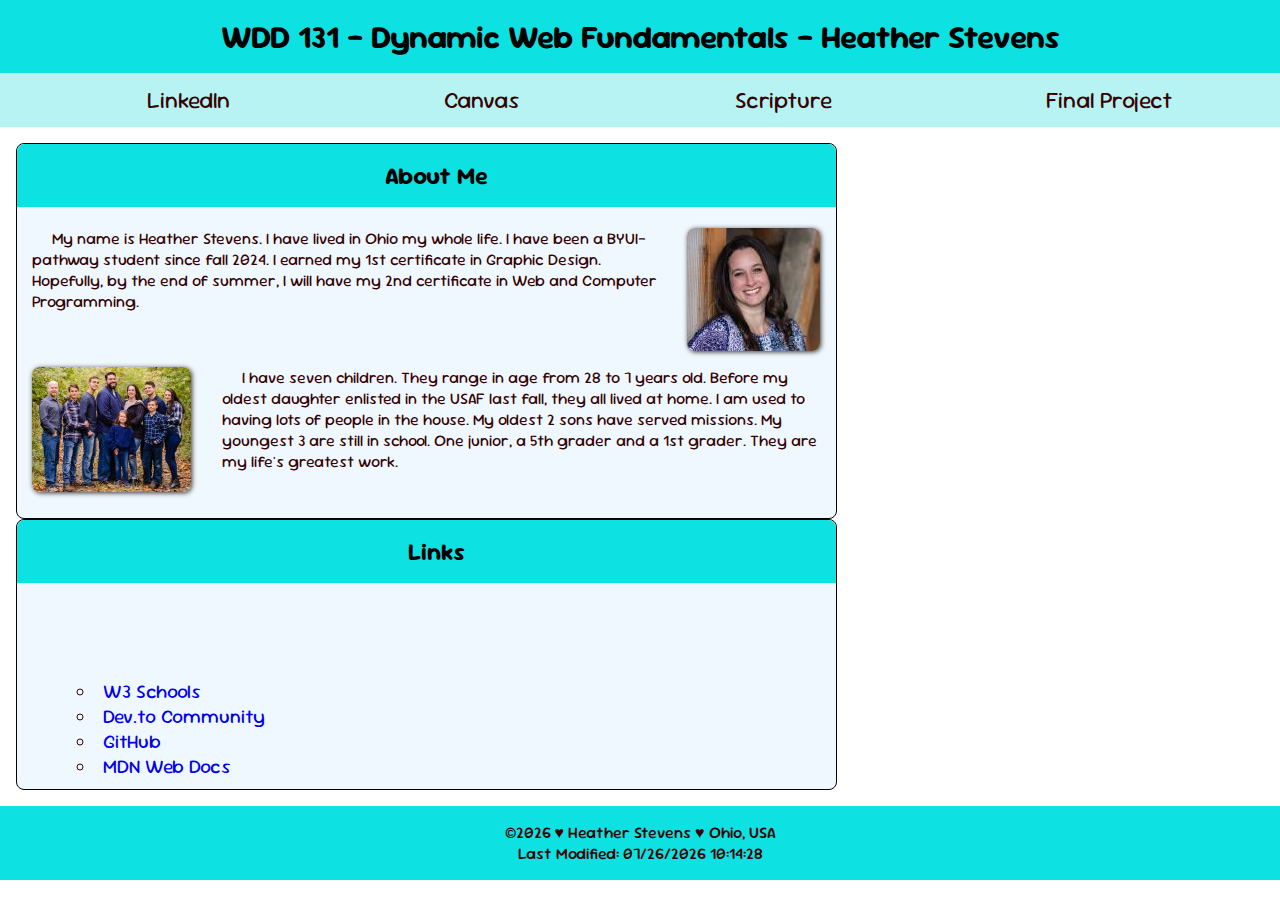
<file: index.html>
<!DOCTYPE html>
<html lang="en-US">

<head>
    <meta charset="UTF-8">
    <meta name="viewport" content="width=device-width, initial-scale=1.0">
    <title>WDD 131 - Dynamic Web Fundamentals - Heather Stevens</title>
    <meta name="author" content="Heather Stevens">
    <meta name="description" content="This is the WDD 131 Home Page for Heather Stevens">
    <link rel="stylesheet" href="styles/base.css">
    <link rel="preconnect" href="https://fonts.googleapis.com">
    <link rel="preconnect" href="https://fonts.gstatic.com" crossorigin>
    <link href="https://fonts.googleapis.com/css2?family=Sour+Gummy:ital,wght@0,100..900;1,100..900&display=swap"
        rel="stylesheet">
    <script src="scripts/getdates.js" defer></script>
</head>

<body>
    <header>
        <h1>WDD 131 - Dynamic Web Fundamentals - Heather Stevens</h1>
        <nav>
            <ul class="navigation">
                <li><a href="https://www.linkedin.com/" class="active">LinkedIn</a></li>
                <li><a href="https://byupw.instructure.com/" class="active">Canvas</a></li>
                <li><a href="https://www.churchofjesuschrist.org/study/scriptures/dc-testament/dc/93?lang=eng"
                        class="active">Scripture</a></li>
                <li><a href="" class="active">Final Project</a></li>
            </ul>
        </nav>
    </header>
    <main>   
        <div class="row">
            <section class="card right">
                <div class="aboutMe">
                    <h2>About Me</h2>
                    <br>
                    <div class="content_top">
                        <p>My name is Heather Stevens. I have lived in Ohio my 
                        whole life. I have been a BYUI-pathway student since
                        fall 2024. I earned my 1st certificate in Graphic Design.
                        Hopefully, by the end of summer, I will have my 2nd certificate 
                        in Web and Computer Programming.</p>
                        <img src="images/me_3.jpg" alt="picture of me">
                    </div>
                    <div class="content_bottom">
                        <img src="images/fam.jpg" alt="picture of my family">
                        <p>I have seven children. They range in age from 28 to 7 years old.
                            Before my oldest daughter enlisted in the USAF last fall, 
                            they all lived at home. I am used to having lots of people in the 
                            house. My oldest 2 sons have served missions. My youngest 3 are still 
                            in school. One junior, a 5th grader and a 1st grader. They are my
                            life's greatest work.  
                        </p> 
                    </div>
                </div>
            </section>
            <section class="card left">
                <div class="links">
                    <h2>Links</h2>
                    <ul> 
                        <li><a href="https://www.w3schools.com/" class="active">W3 Schools</a></li>
                        <li><a href="https://dev.to/" class="active">Dev.to Community</a></li>
                        <li><a href="https://github.com/" class="active">GitHub</a></li>
                        <li><a href="https://developer.mozilla.org/en-US/" class="active">MDN Web Docs</a></li>
                    </ul>
                </div>
            </section> 
        </div>
    </main>
    <footer>
        <p><span>&copy;</span><span id="currentyear"></span> &#9829; Heather Stevens &#9829; Ohio, USA</p>
        <p>Last Modified: <span id="lastModified"></span></p>
    </footer>
</body>

</html>
</file>
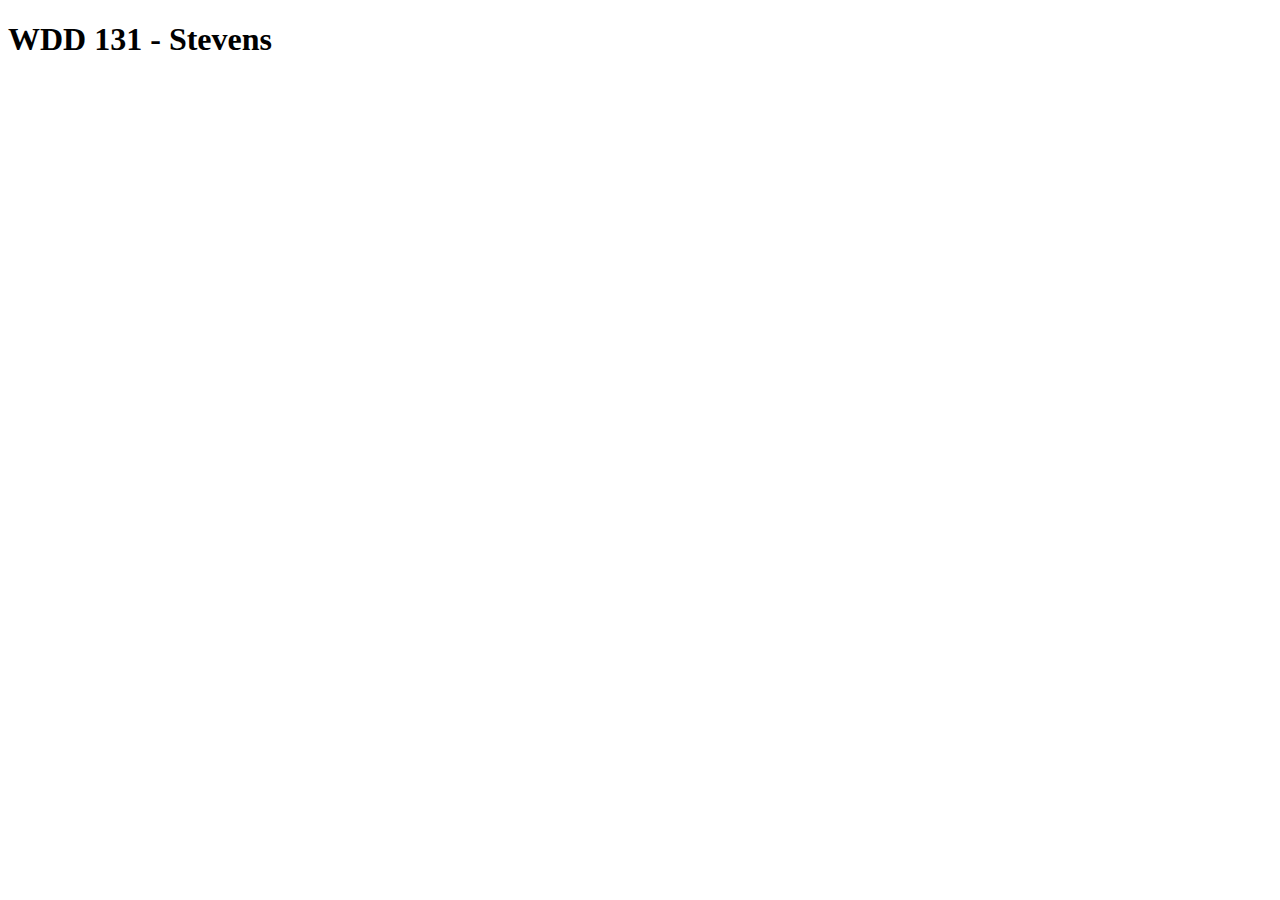
<file: intro/index.html>
<!DOCTYPE html>
<html lang="en">
<head>
    <meta charset="UTF-8">
    <meta name="viewport" content="width=device-width, initial-scale=1.0">
    <title>WDD 131</title>
</head>
<body>
    <h1>WDD 131 - Stevens</h1>
</body>
</html>
</file>
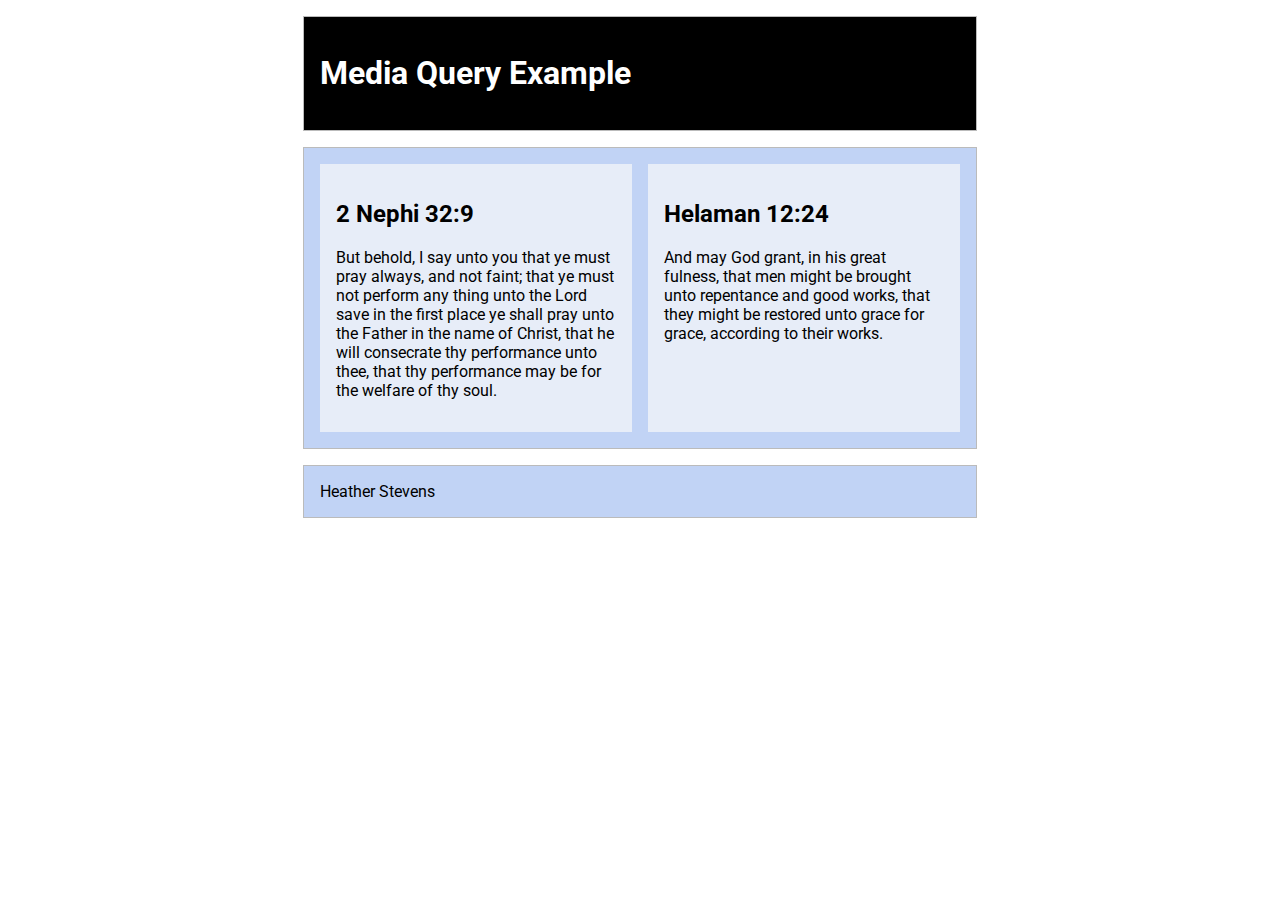
<file: week02/media-query.html>
<!DOCTYPE html>
<html lang="en">
<head>
    <meta charset="UTF-8">
    <meta name="viewport" content="width=device-width, initial-scale=1.0">
    <title>WDD 131 - Media Query Example</title>
    <meta name="description" content="Media Query learning activity example page.">
    <meta name="author" content="Heather Stevens">
    <link rel="preconnect" href="https://fonts.googleapis.com">
    <link rel="preconnect" href="https://fonts.gstatic.com" crossorigin>
    <link href="https://fonts.googleapis.com/css2?family=Roboto&display=swap" rel="stylesheet">  
    <link rel="stylesheet" href="styles/media-query.css">
    <link rel="stylesheet" href="styles/media-query-large.css">
</head>
<body>
    <header>
        <h1>Media Query Example</h1>
    </header>
    <main>
        <section>
            <h2>2 Nephi 32:9</h2>
            <p>But behold, I say unto you that ye must pray always, and not faint;
                that ye must not perform any thing unto the Lord save in the first 
                place ye shall pray unto the Father in the name of Christ, that he 
                will consecrate thy performance unto thee, that thy performance may 
                be for the welfare of thy soul.
            </p>
        </section>
        <section>
            <h2>Helaman 12:24</h2>
            <p>And may God grant, in his great fulness, that men might be brought
                unto repentance and good works, that they might be restored unto 
                grace for grace, according to their works.
            </p>
        </section>
    </main>
    <footer>Heather Stevens</footer>
</body>
</html>
</file>
<file: styles/base.css>
* {
    margin: 0;
    box-sizing: border-box;
}
body {
    font-family: "Sour Gummy", sans-serif;
    font-style: normal;
    font-variation-settings:
        "wdth" 100;
    display: grid;
    grid-template: auto 1fr auto/ auto 1fr auto;
}
header {
    grid-column: 1/4;
    background-color: rgb(13, 225, 225);
}
h1 {
    padding: 1rem;
    text-align: center;
}
h2 {
    display:block;
    background-color: rgb(13, 225, 225);
    padding: 1rem;
    text-align: center;
    border-top-left-radius: 8px;
    border-top-right-radius: 8px;
}
nav {
    background-color: rgb(184, 243, 243);
}
.navigation {
    list-style: none;
    display: flex;
    flex-wrap: wrap;
    align-items: center;
}
.navigation li {
    flex: 1 1 auto;
}
nav a {
    display: block;
    text-decoration: none;
    text-align: center;
    padding: 0.75rem;
    font-weight: 400;
    font-size: larger;
    color: rgb(53, 3, 3)
}
.navigation a:hover {
    font-weight: 700;
    text-decoration: underline;
    text-decoration-color: rgb(154, 9, 9);
    color:rgb(154, 9, 9);
}
main {
    display: grid;
    grid-column-gap: 1rem;
    grid-template-columns: 2fr 1fr;
    grid-column: 1/4;
    grid-template-rows: auto;
    margin: 1rem;   
}
.card {
    background-color: aliceblue;
    border-radius: 8px;
    border: 1px solid;
    text-indent: 20px;
    padding-bottom: 10px;;
}
.content_top {
    display: grid;
    grid-template-columns: auto 1fr;
    gap: 15px;
    padding-left: 15px;
    font-weight: 400;
    color:rgb(53, 3, 3);
}
.content_top > img {
    float: right;
    margin-bottom: 1rem;
    margin-right: 1rem;
    border-radius: 8px;
    box-shadow: rgb(51, 51, 51) 1px  1px 5px;
}
.content_bottom {
    display: grid;
    grid-template-columns: auto 1fr ;
    gap: 15px;
    padding-left: 15px;
    padding-right: 10px;
    font-weight: 400;
    color:rgb(53, 3, 3);
}
.content_bottom > img {
    float: left;
    margin-bottom: 1rem;
    margin-right: 1rem;
    border-radius: 8px;
    box-shadow: rgb(51, 51, 51) 1px  1px 5px;
}
.links ul {
    padding-top: 6rem;
}
ul {
    list-style-position: inside;
    list-style-type: circle;
    font-weight: 400;
    font-size: larger;
    color:rgb(53, 3, 3);
}
ul a {
    text-decoration: none; 
}
ul a:hover {
    font-weight: 700;
    text-decoration: underline;
    text-decoration-color: rgb(154, 9, 9);
    color:rgb(154, 9, 9); 
}
footer {
    grid-column: 1/4;
    background-color: rgb(13, 225, 225);
    color:rgb(53, 3, 3);
    font-weight: 500;
    text-align: center;
    padding: 1rem;
}
</file>
<file: week02/styles/media-query.css>
body {
  font-family: "Roboto", sans-serif;
}
header, main, footer {
    max-width: 640px;
    margin: 1rem auto;
    border: 1px solid #bbb;
    padding: 1rem;
    background-color: rgb(193, 211, 245);
}
main {
    display: grid;
    grid-template-columns: 1fr;
    grid-gap: 1rem;
}
section {
    padding: 1rem;
    background-color: rgb(231, 237, 248);
}
</file>
<file: week02/styles/media-query-large.css>
@media screen and (min-width: 501px) 
{
    header {
        background-color: black;
        color: white;
    }
    main {
        grid-template-columns: 1fr 1fr;
    }
}
</file>
